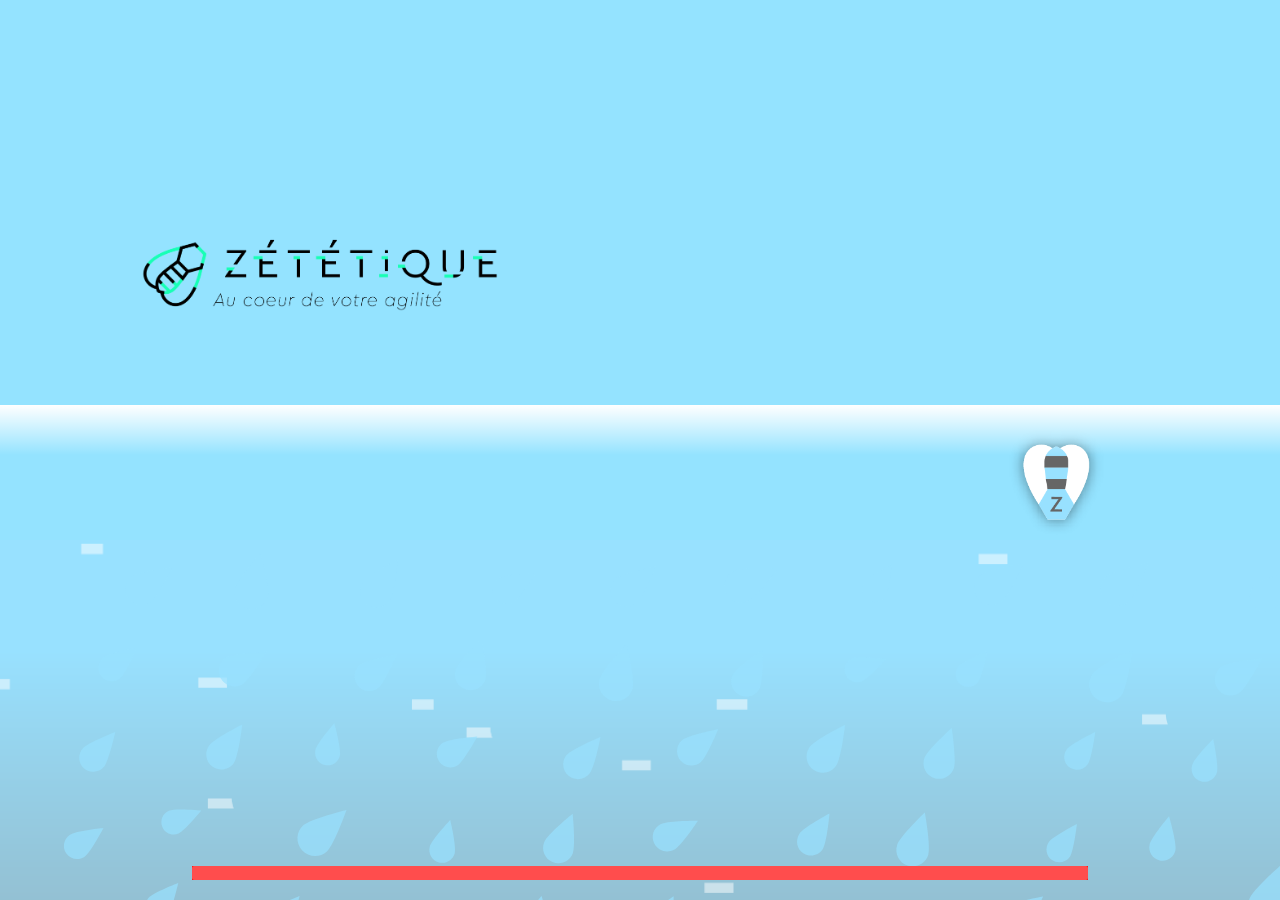
<file: index.html>
<!DOCTYPE html>
<!--[if lte IE 7]> <html class="ie-lte7" dir="ltr"> <![endif]-->
<!--[if lte IE 9]> <html class="ie-lte9" dir="ltr"> <![endif]-->
<!--[if !IE]><!--> <html dir="ltr">             <!--<![endif]-->
<html>

<head>
  <title>Zététique</title>
  <meta http-equiv="Content-Type" content="text/html; charset=utf-8">
  <meta name="viewport" content="width=device-width">
  <link rel="icon" type="image/png" href="images/fav.png">
  <link rel="stylesheet" type="text/css" href="css/base.css">
  <link rel="stylesheet" type="text/css" href="css/lib/jk-rating-stars.min.css">

  <!--  Materials CSS : version offline
  <link rel="stylesheet" type="text/css" href="css/materials.css">-->
  <!--si tu veux utiliser la version en ligne -->
<link href="https://fonts.googleapis.com/css?family=Material+Icons|Material+Icons+Outlined|Material+Icons+Two+Tone|Material+Icons+Round|Material+Icons+Sharp" rel="stylesheet">
<!--
<link rel="stylesheet" href="https://ajax.googleapis.com/ajax/libs/angular_material/1.1.12/angular-material.min.css"/>
-->
<link rel="stylesheet" href="css/lib/angular_material/1.1.12/angular-material.min.css"/>



  <script type="text/javascript" src="./js/config.js"></script>

  <!-- offline -->
  <script type="text/javascript" src="./js/libs/angular/angular.min.js"></script>
  <script type="text/javascript" src="./js/libs/angular/angular-animate.min.js"></script>
  <script type="text/javascript" src="./js/libs/angular/angular-aria.min.js"></script>
  <script type="text/javascript" src="./js/libs/angular/angular-sanitize.js"></script>
  <script type="text/javascript" src="./js/libs/angular/angular_material/angular-material.min.js"></script>
  <script type="text/javascript" src="./js/libs/uirouter/ui-router-core.js"></script>
  <script type="text/javascript" src="./js/libs/uirouter/ui-router-angularjs.js"></script>

   <!-- jQuery
   <script src="https://code.jquery.com/jquery-3.5.1.js"
            integrity="sha256-QWo7LDvxbWT2tbbQ97B53yJnYU3WhH/C8ycbRAkjPDc="
            crossorigin="anonymous"></script>
            -->
  <script type="text/javascript" src="./js/libs/jquery/jquery-3.5.1.js"></script>
  <script type="text/javascript" src="./js/libs/popper/1.16.0/popper.min.js"></script>
  <script type="text/javascript" src="./js/libs/bootstrap/4.4.1/bootstrap.min.js"></script>


  <script type="text/javascript" src="./js/libs/checklist-model.js"></script>
  <script type="text/javascript" src="./js/libs/jk-rating-stars.min.js"></script>

  <script type="text/javascript" src="./js/libs/jquery/jquery.scrollTo.min.js"></script>

  <script type="text/javascript" src="./js/app/site.module.js?v=1.1.3"></script>
	<script type="text/javascript" src="./js/app/site.config.js?v=1.1.3"></script>
  <script type="text/javascript" src="./js/app/site.service.js?v=1.1.3"></script>


   <script type="text/javascript" src="./js/app/components/zttq-header.component.js"></script>
   <script type="text/javascript" src="./js/app/components/zttq-footer.component.js"></script>
   <script type="text/javascript" src="./js/app/components/zttq-contact.component.js"></script>
   <script type="text/javascript" src="./js/app/components/zttq-proposition.component.js"></script>
   <script type="text/javascript" src="./js/app/components/zttq-vision.component.js"></script>
   <script type="text/javascript" src="./js/app/components/zttq-home.component.js"></script>

   <script type="text/javascript" src="./js/app/components/zttq-faq.component.js"></script>
   <script type="text/javascript" src="./js/app/components/zttq-mentions-legales.component.js"></script>

   <script type="text/javascript" src="./js/app/components/home/zttq-home-section.component.js"></script>
   
   <script type="text/javascript" src="./js/animation/home.js"></script>

</head>

<body ng-app="zttqWebSite">
  <div class="zttq-capsule_0">
    <!-- le contenu de site à injecter ici -->
    <div ui-view class="zttq-premiere"> </div>

    <!-- loading iage -->
    <div id="inprogress-image" style="display: flex; align-items: center; justify-content: center;">
      <img src="./images/loading_loop_transp.gif" alt="">
    </div>
  </div>
</body>
</html>
</file>
<file: css/base.css>
@import "wiggle.css";
@import "font.css";
@import "buttons.css";
@import "home.css";
@import "chat.css";
@import "header-footer.css";
@import "beehavior.css";

:root {
  --y0: #333333;
  --h1: #FFE98A;
  --h2: #55BC8A;
  --h3: #fbed21;
  --h4: #F5A623;
}

@font-face {
  font-family: 'CeraPro';
  src: url('../images/Cera_Pro/cera-medium.otf') format('truetype');
  font-weight: normal;
  font-style: normal;
}

body {
  background-color: var(--y0);
  margin: auto;
  display: flex;
  justify-content: center;
  flex-direction: column;
  box-sizing: border-box;
}

.zttq-capsule_0 {
  display: flex;
  flex-direction: column;
  justify-content: flex-start;
  width: 100vw;
  height: 100vh;
  box-sizing: border-box;
  position: relative;
}

.zttq-premiere {
  height: 100vh;
  width: 100%;
  overflow-x: hidden;
  /*overflow-y: scroll;*/
}

#inprogress-image {
  background-color: #8080806b;
  position: absolute;
  top: 0px;
  left: 0px;
  height: 100%;
  width: 100%;
  z-index: 20;
}

/**/
.degrade-haut {
  z-index: 30;
  width: 100%;
  height: 50px;
  position: absolute;
  top: 0px;
  background-image: linear-gradient(rgba(255, 255, 255, 1), rgba(0, 0, 0, 0));
}

.cache-nav {
  background-color: white;
  height: 8vh;
  width: 100%;
  position: absolute;
  top: 45vh;
  z-index: 20;
}

.degrade-bas {
  width: 100%;
  height: 50px;
  position: absolute;
  bottom: 0px;
  background-image: linear-gradient(rgba(0, 0, 0, 0), rgba(255, 255, 255, 1));
}

.transition-haut {
  width: 100%;
  height: 50px;
  position: absolute;
  top: 0px;
  background-color: white;
  box-shadow: 0px 26px 26px #00000038;
  z-index: 9;
}

.transition-bas {
  width: 100%;
  height: 50px;
  position: absolute;
  bottom: 0px;
  background-color: white;
  box-shadow: 0px -26px 26px #00000038;
  z-index: 9;
}

.slide {
  position: relative;
  display: flex;
  /* n'est pas compatible avec Safari */
  box-sizing: border-box;
  /*height: 100vh;*/
}

.slide svg {
  position: absolute;
  z-index: 8;
}

.slide-texte {
  position: absolute;
  z-index: 18;
  display: flex;
  flex-direction: column;
  width: 100%;
  padding: 4% 10%;
  box-sizing: border-box;
}

.normal-scroll {
  position: relative;
  z-index: 18;
  display: flex;
  flex-direction: column;
  width: 100%;
  height: 60vh;
  display: flex;
  flex-direction: column;
  padding: 4% 10%;
  box-sizing: border-box;
  background-color: #94e3ff;
}

img.splash-logo {
  width: 30vw;

}

@media (max-width:500px) {
  .slide-texte {
    padding: 4% 4%;
  }

  .court .chat {
    max-width: 85%;
  }

  h1.chat,
  p.chat {
    max-width: 85%;
    margin-bottom: 10px;
    letter-spacing: 0px;
    line-height: 120%;
    width: max-content;
  }

  .chat-big {
    max-width: 100%;
    margin-bottom: 10px;
    width: max-content !important;
  }

  .apparition-hori {
    flex-wrap: wrap;
  }
}

.apparition-hori {
  display: flex;
  flex-direction: row;
  width: 100%;
}

#section-e .slide-texte {
  left: 0px;
}

.central {
  left: 0% !important;
  align-items: center;
}

.chat {
  background-color: white;
  padding: 15px;
  overflow: hidden;
  /*opacity: 0;*/
  transition: opacity .6s;
  transition: width 1s;
  width: 380px;
  box-shadow: 0px 0px 10px #9f9f9f;
  margin-bottom: 10px;
  box-sizing: border-box;
}

.width500 {
  padding: 4% 6% !important;
}

.width500 .chat {
  width: 462px;
}

.width500 h1 {
  width: 385px;
}

h1.chat {
  line-height: 1.5;
}

.court .chat {
  width: max-content;
}

.chat-right {
  border-right: 10px solid #F5F5F5;
  text-align: right;
}

.chat-left {
  border-left: 10px solid #F5F5F5;
  align-self: flex-start;
}

.chat-big {
  background-color: white;
  width: 30%;
  box-shadow: 0px 0px 10px #9f9f9f;
  margin-right: 2vw;
  padding: 15px;
  box-sizing: border-box;
}

.chat-big .chat {
  box-shadow: unset;
  width: 100%;
  margin-bottom: 0px;
  padding: 0px;
}

#section3 .chat {
  margin-bottom: 20px;
}

.slide-texte h2 {
  margin-bottom: 7px;
}

#section4 .slide-texte p {
  margin-bottom: 25px;
}

#section4 .slide-texte p:last-of-type {
  margin-bottom: 0px;
}

.slide-texte .lien {}

img.image-fond {
  width: 100vw;
  height: auto;
  z-index: 0;
  margin: 0px;
  padding: 0px;
  box-sizing: border-box;
}

img.image-fond-transition {
  width: 100vw;
  height: auto;
  z-index: -10;
  margin: 0px;
  padding: 0px;
  box-sizing: border-box;
}

img.image-anime {
  width: 100%;
  height: auto;
  position: absolute;
  top: 0px;
  left: 0px;
}

/* pour safari */

/*
img.image-fond {
  height: 100vh;
}
img.image-fond-transition {
  height: 32vh;
}
*/

.z-opacite-0 {
  opacity: 0;
}

.z-opacite-1 {
  opacity: 1;
}

.z-fade-in {
  animation: fadeIn ease 4s;
  -webkit-animation: fadeIn ease 4s;
  -moz-animation: fadeIn ease 4s;
  -o-animation: fadeIn ease 4s;
  -ms-animation: fadeIn ease 4s;
  /*animation-delay: 1s;*/
}

@keyframes fadeIn {
  0% {
    opacity: 0;
  }

  100% {
    opacity: 1;
  }
}

@-moz-keyframes fadeIn {
  0% {
    opacity: 0;
  }

  100% {
    opacity: 1;
  }
}

@-webkit-keyframes fadeIn {
  0% {
    opacity: 0;
  }

  100% {
    opacity: 1;
  }
}

@-o-keyframes fadeIn {
  0% {
    opacity: 0;
  }

  100% {
    opacity: 1;
  }
}

@-ms-keyframes fadeIn {
  0% {
    opacity: 0;
  }

  100% {
    opacity: 1;
  }
}

.z-fade-out {
  animation: fadeOut ease 4s;
  -webkit-animation: fadeOut ease 4s;
  -moz-animation: fadeOut ease 4s;
  -o-animation: fadeOut ease 4s;
  -ms-animation: fadeOut ease 4s;
  /*animation-delay: 1s;*/
}

@keyframes fadeOut {
  100% {
    opacity: 0;
  }

  0% {
    opacity: 1;
  }
}

@-moz-keyframes fadeOut {
  100% {
    opacity: 0;
  }

  0% {
    opacity: 1;
  }
}

@-webkit-keyframes fadeOut {
  100% {
    opacity: 0;
  }

  0% {
    opacity: 1;
  }
}

@-o-keyframes fadeOut {
  100% {
    opacity: 0;
  }

  0% {
    opacity: 1;
  }
}

@-ms-keyframes fadeOut {
  100% {
    opacity: 0;
  }

  0% {
    opacity: 1;
  }
}
</file>
<file: css/lib/jk-rating-stars.min.css>
.jk-rating-stars-container .button{cursor:pointer}.jk-rating-stars-container .button .material-icons{font-size:30px}.jk-rating-stars-container .star-button{text-shadow:none}.jk-rating-stars-container .star-button.star-on .material-icons{color:#ee9a00}.jk-rating-stars-container .star-button.star-off .material-icons{color:#ddd}
</file>
